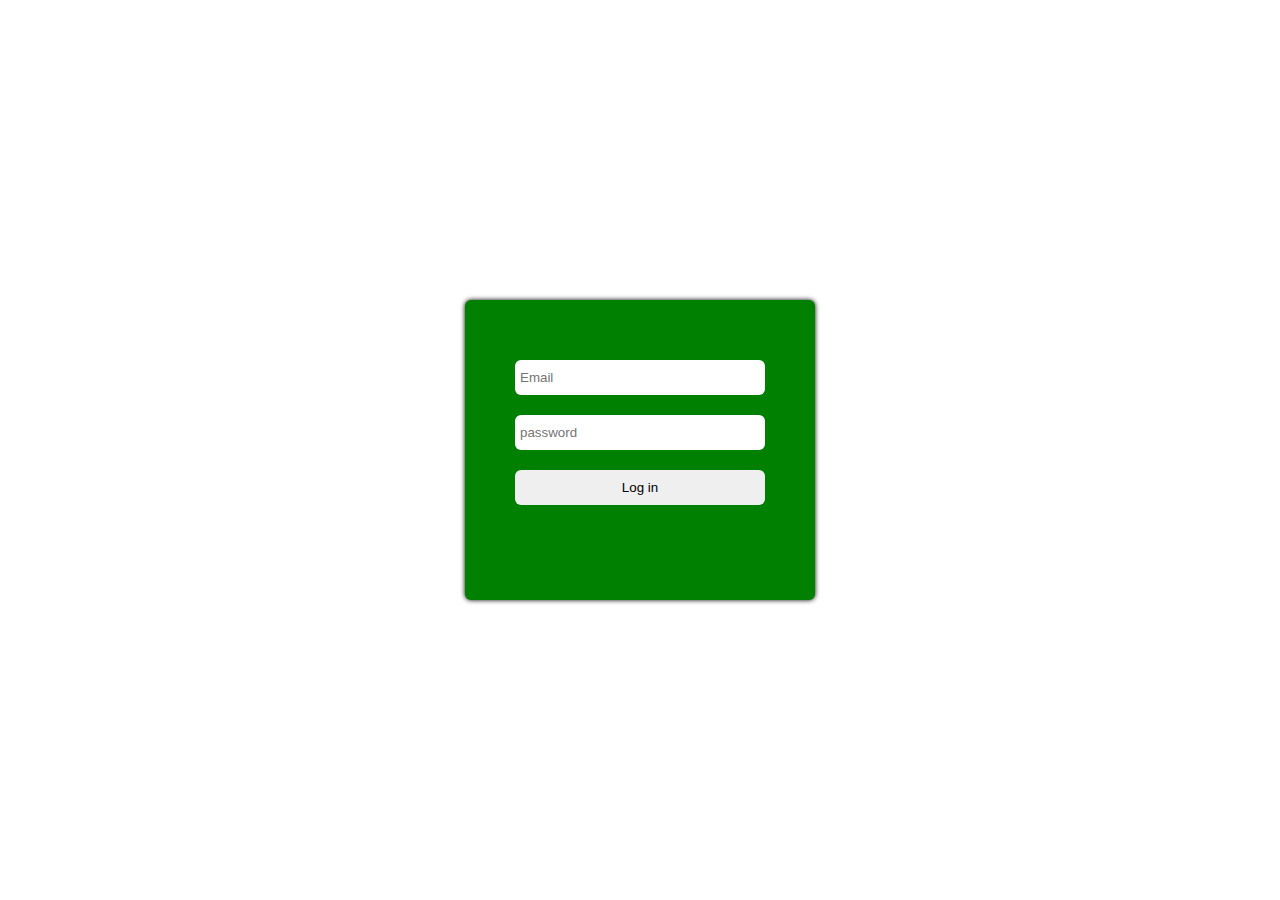
<file: auth.html>
<!DOCTYPE html>
<html lang="en">
<head>
    <meta charset="UTF-8">
    <meta http-equiv="X-UA-Compatible" content="IE=edge">
    <meta name="viewport" content="width=device-width, initial-scale=1.0">
    <title>Authorization</title>
    <link rel="stylesheet" href="./css/auth.css">
</head>
<body>
    <div class="formCenter">
        <div class="card">
            <div class="content">
                <div class="form">
                    <input type="email" placeholder="Email" class="email" required>
                    <input type="password" placeholder="password" class="password" required>
                    <button class="submit">Log in</button>
                </div>
            </div>
        </div>
    </div>




    <script src="./js/auth.js"></script>
</body>
</html>
</file>
<file: css/auth.css>
body{
    margin: 0;
}

.formCenter{
    display: flex;
    justify-content: center;
    align-items: center;
    height: 100vh;
}

.card{
    border: 0;
    width: 350px;
    height: 300px;
    border-radius: 6px;
    background: green;
    text-align: center;
    box-shadow: 0 0 5px black;
}

.content{
    padding: 0 50px;
}

.form{
    display: grid;
    align-items: center;
    height: 100%;
    margin-top: 50px;
}


.form input{
    padding: 10px 5px;
    border-radius: 6px;
    border: 0;
    outline: 0;
    margin: 10px 0;
}

.form button{
    margin-top: 10px;
    padding: 10px 0;
    border-radius: 6px;
    border: 0;
}
</file>
